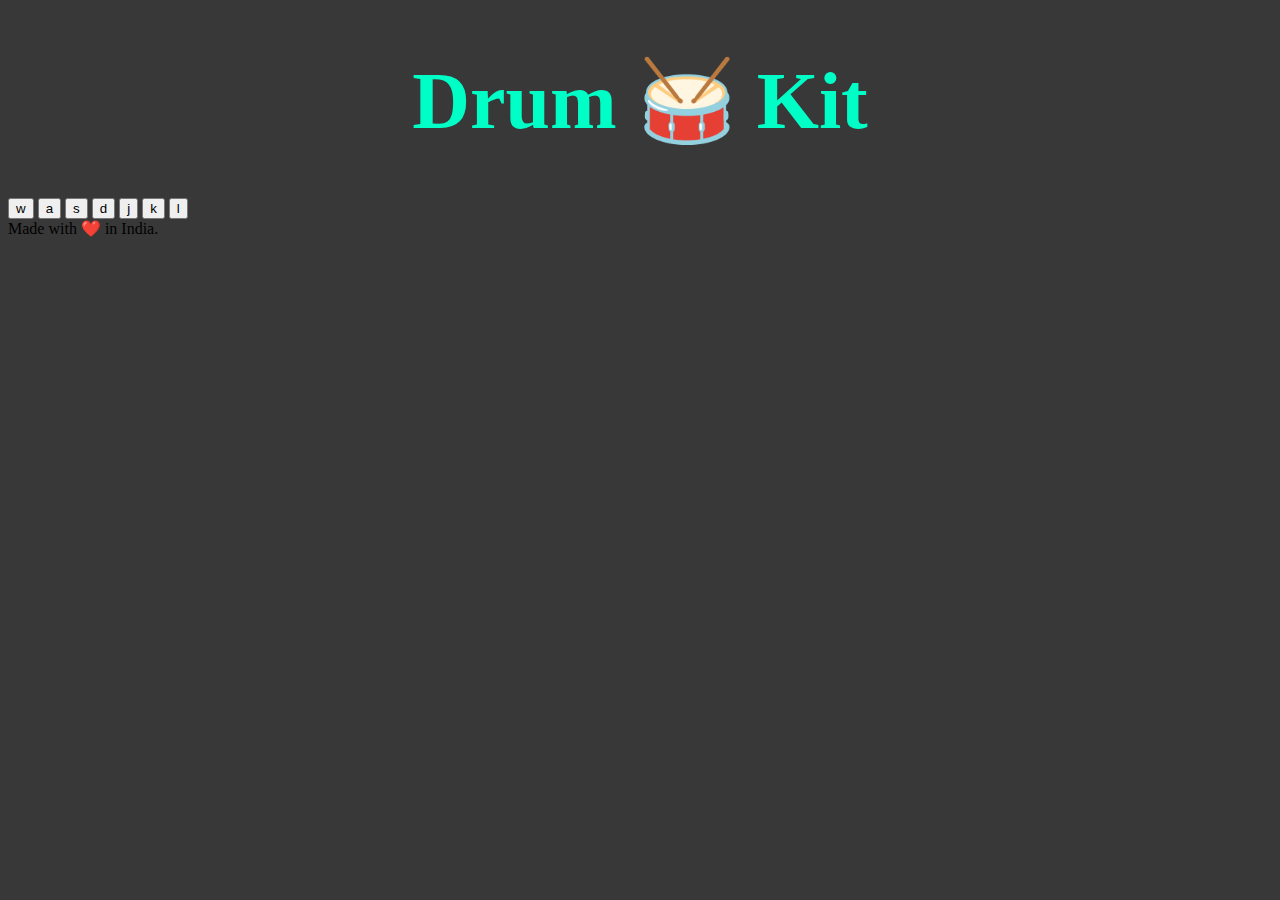
<file: index.html>
<!DOCTYPE html>
<html lang="en" dir="ltr">

<head>
  <meta charset="utf-8">
  <title>Drum Kit</title>
  <link rel="stylesheet" href="styles.css">
  <link href="https://fonts.googleapis.com/css?family=Arvo" rel="stylesheet">
  <link rel="icon" type="image/png" sizes="32x32" href="images/favicon-32x32.png">
</head>

<body>
  
  <h1 id="title">Drum 🥁 Kit</h1>
  <div class="set">
    <button class="w drum">w</button>
    <button class="a drum">a</button>
    <button class="s drum">s</button>
    <button class="d drum">d</button>
    <button class="j drum">j</button>
    <button class="k drum">k</button>
    <button class="l drum">l</button>
  </div>


  <footer>
    Made with ❤️ in India.
  </footer>
</body>
<script src="index.js"></script>

</html>
</file>
<file: styles.css>
body{
  background-color: #383838
}

h1{
  text-align: center;
  font-family: 'Lobster', cursive;
  font-size: 5rem;
  margin-bottom: 50px;
  color: #00FFC6;
}

.container {
  width: 70%;
  margin: auto;
  text-align: center;
}

.dice {
  text-align: center;
  display: inline-block;
  padding: 50px;
  padding-top: 5px;
  margin-bottom: 40px;
  margin-top: 5px;
  font-family: 'Indie Flower', cursive;
  font-size: 1.8rem;
  color: #00FFC6;

}
.foot{
  text-align: center;
  margin-top: 20px;
  font-family: 'Indie Flower', cursive;
  font-size: 1.1rem;
  color: aliceblue;
  }
  .img1{
    width: 80%;
  }
  .img2{
    width: 80%;
  }
  .button{
    background-color: cadetblue;
    text-align: center;
  }
  .start{
    width: 100px;
    height: 30px;
    font-family: 'Franklin Gothic Medium', 'Arial Narrow', Arial, sans-serif;
    font-size: 1rem;
  }
  .click{
    background-color: #00ffc8d0;
  }
</file>
